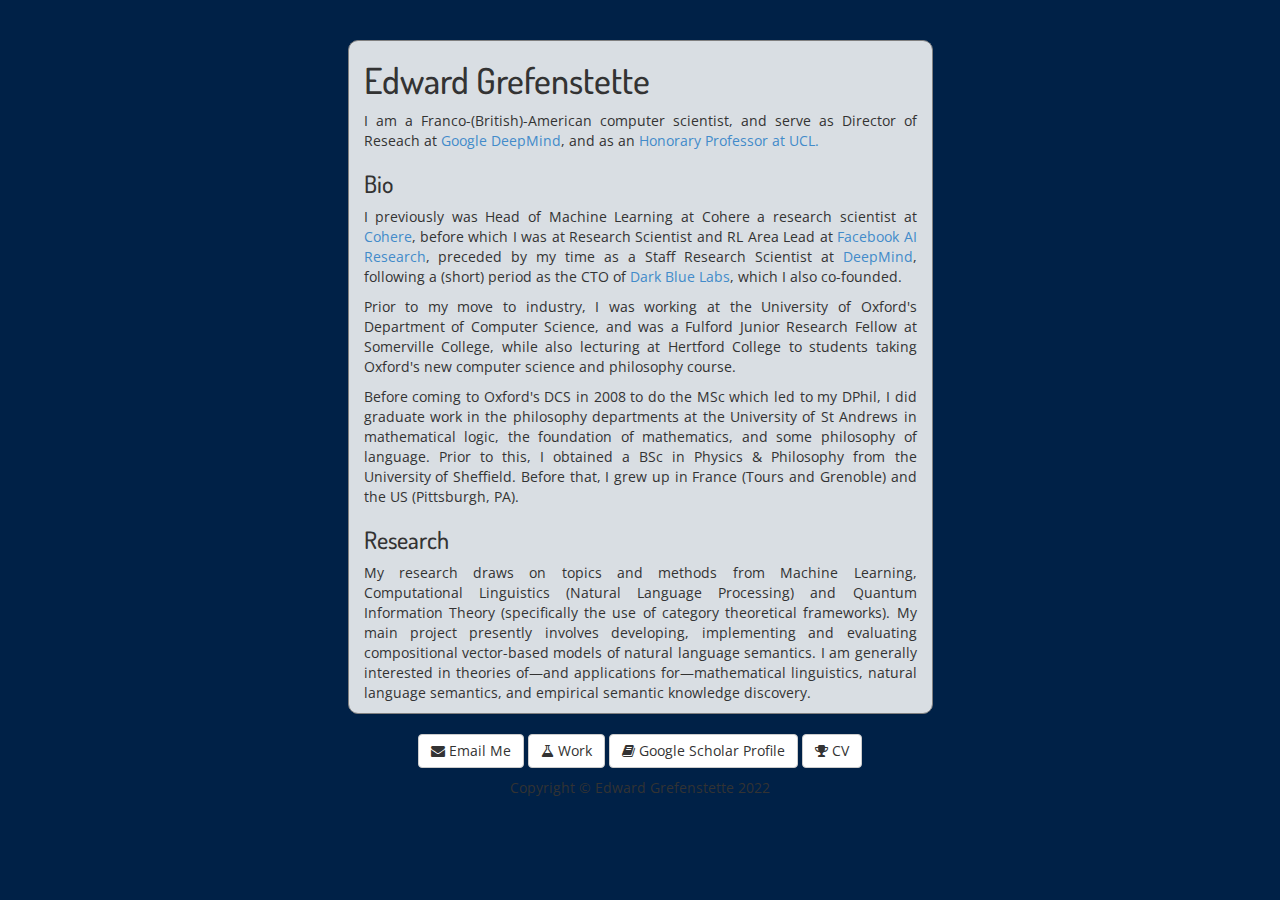
<file: index.html>
<!DOCTYPE html>
<html lang="en">
  <head>
    <meta charset="utf-8">
    <meta http-equiv="X-UA-Compatible" content="IE=edge">
    <meta name="viewport" content="width=device-width, initial-scale=1">
    <meta name="description" content="Edward Grefenstette is a Franco-American computer scientist, and works as Director of Research at Google DeepMind, and as an Honorary Professor at UCL. Before that, he was a Staff Research Scientist at Deepmind, then RL Area Lead at Facebook AI Research, then Head of Machine Learning at Cohere. These industry roles were following a stint as the Co-Founder and CTO of Dark Blue Labs Ltd., prior to which he was working at the University of Oxford's Department of Computer Science. He was a Fulford Junior Research Fellow at Somerville College, and is also lectured at Hertford College to students taking Oxford's new computer science and philosophy course.">
    <title>Edward Grefenstette</title>

    <!-- Bootstrap -->
    <link href="css/bootstrap.min.css" rel="stylesheet">
    <link href='http://fonts.googleapis.com/css?family=Dosis|Open+Sans' rel='stylesheet' type='text/css'>

    <!-- HTML5 Shim and Respond.js IE8 support of HTML5 elements and media queries -->
    <!-- WARNING: Respond.js doesn't work if you view the page via file:// -->
    <!--[if lt IE 9]>
      <script src="https://oss.maxcdn.com/libs/html5shiv/3.7.0/html5shiv.js"></script>
      <script src="https://oss.maxcdn.com/libs/respond.js/1.4.2/respond.min.js"></script>
    <![endif]-->

    <link href="css/font-awesome.min.css" rel="stylesheet">
    <link href="css/index.css" rel="stylesheet">
  </head>
  <body>

    <div class="container">
      <!-- <div class="row">
        <div class="col-md-6 col-md-offset-3 panel panel-default" id="news">
          <h3><a href="news.html">News</a></h3>
          <ul>
            <li><b>3 Dec 15:</b> The poster for our NIPS paper <a href="http://arxiv.org/abs/1506.02516" target="_blank">Learning to Transduce with Unbounded Memory</a> will be presented during <a href="https://nips.cc/Conferences/2015/Schedule#maincard_5620" target="_blank">Monday December 7th's 7pm&ndash;12am NIPS session as Poster 16</a>.</li>
            <li><b>3 Dec 15:</b> The poster for our NIPS paper <a href="http://arxiv.org/abs/1506.03340" target="_blank">Teaching Machines to Read and Comprehend</a> will be presented during <a href="https://nips.cc/Conferences/2015/Schedule#maincard_5605" target="_blank">Thursday December 10th's 11am&ndash;3pm NIPS session as Poster 1</a>.</li>
            <li><b>27 Nov 15:</b> Our proposal for the <a href="https://sites.google.com/site/repl4nlp2016/" target="_blank">1st Workshop on Representation Learning for NLP</a> has been accepted at <a href="http://acl2016.org/" target="_blank">ACL 2016</a>.</li>
            <li><b>26 Nov 15:</b> <a href="docs/HowMuchLinguistics2015.pdf" target="_blank">The slides for my talk on <i>How much linguistics is needed for NLP?</i></a> are now online.</li>
          </ul>
        </div>
      </div> -->
      <div class="row">
        <div class="col-md-6 col-md-offset-3 panel panel-default">
          <h1>Edward Grefenstette</h1>

          <p>I am a Franco-(British)-American computer scientist, and serve as Director of Reseach at <a href="https://www.deepmind.com/" target="_blank">Google DeepMind</a>, and as an <a href="http://www0.cs.ucl.ac.uk/people/E.Grefenstette.html" target="_blank">Honorary Professor at UCL.</a></p>

          <h3>Bio</h3>
          <p>I previously was Head of Machine Learning at Cohere a research scientist at <a href="https://www.cohere.com/" target="_blank">Cohere</a>, before which I was at Research Scientist and RL Area Lead at <a href="https://research.fb.com/category/facebook-ai-research/" target="_blank">Facebook AI Research</a>, preceded by my time as a Staff Research Scientist at <a href="http://www.deepmind.com" target="_blank">DeepMind</a>, following a (short) period as the CTO of <a href="http://www.darkbluelabs.com" target="_blank">Dark Blue Labs</a>, which I also co-founded.
          </p>

          <p>Prior to my move to industry, I was working at the University of Oxford's Department of Computer Science, and was a Fulford Junior Research Fellow at Somerville College, while also lecturing at Hertford College to students taking Oxford's new computer science and philosophy course.</p>

          <p>Before coming to Oxford's DCS in 2008 to do the MSc which led to my DPhil, I did graduate work in the philosophy departments at the University of St Andrews in mathematical logic, the foundation of mathematics, and some philosophy of language. Prior to this, I obtained a BSc in Physics &amp; Philosophy from the University of Sheffield. Before that, I grew up in France (Tours and Grenoble) and the US (Pittsburgh, PA).</p>

          <h3> Research</h3>
          <p>My research draws on topics and methods from Machine Learning, Computational Linguistics (Natural Language Processing) and Quantum Information Theory (specifically the use of category theoretical frameworks). My main project presently involves developing, implementing and evaluating compositional vector-based models of natural language semantics. I am generally interested in theories of&mdash;and applications for&mdash;mathematical linguistics, natural language semantics, and empirical semantic knowledge discovery.</p>
        </div>
      </div>
      <div class="row">
        <div class="col-md-6 col-md-offset-3" style="text-align: center">
          <a href="mailto:edward@egrefen.com" type="button" class="btn btn-default"><i class="fa fa-envelope"></i> Email Me</a>
          <a href="https://www.deepmind.com/" target="_blank" type="button" class="btn btn-default"><i class="fa fa-flask"></i> Work</a>
          <a href="http://scholar.google.com/citations?user=ezllEwMAAAAJ&hl=en&oi=ao" target="_blank" type="button" class="btn btn-default"><i class="fa fa-book"></i> Google Scholar Profile</a>
          <a href="docs/CV.pdf" target="_blank" type="button" class="btn btn-default"><i class="fa fa-trophy"></i> CV</a>
        </div>
      </div>

      <div class="row" style="padding-top: 10px">
        <div class="col-md-4 col-md-offset-4" style="text-align: center">
          <footer>
          <p class="footer">Copyright &copy; Edward Grefenstette 2022</p>
          </footer>
        </div>
      </div>

    </div>
    <!-- jQuery (necessary for Bootstrap's JavaScript plugins) -->
    <script src="https://ajax.googleapis.com/ajax/libs/jquery/1.11.0/jquery.min.js"></script>
    <!-- Include all compiled plugins (below), or include individual files as needed -->
    <script src="js/bootstrap.min.js"></script>
    <script>
      (function(i,s,o,g,r,a,m){i['GoogleAnalyticsObject']=r;i[r]=i[r]||function(){
      (i[r].q=i[r].q||[]).push(arguments)},i[r].l=1*new Date();a=s.createElement(o),
      m=s.getElementsByTagName(o)[0];a.async=1;a.src=g;m.parentNode.insertBefore(a,m)
      })(window,document,'script','//www.google-analytics.com/analytics.js','ga');
      ga('create', 'UA-2756136-3', 'egrefen.com');
      ga('send', 'pageview');
    </script>
  </body>
</html>
</file>
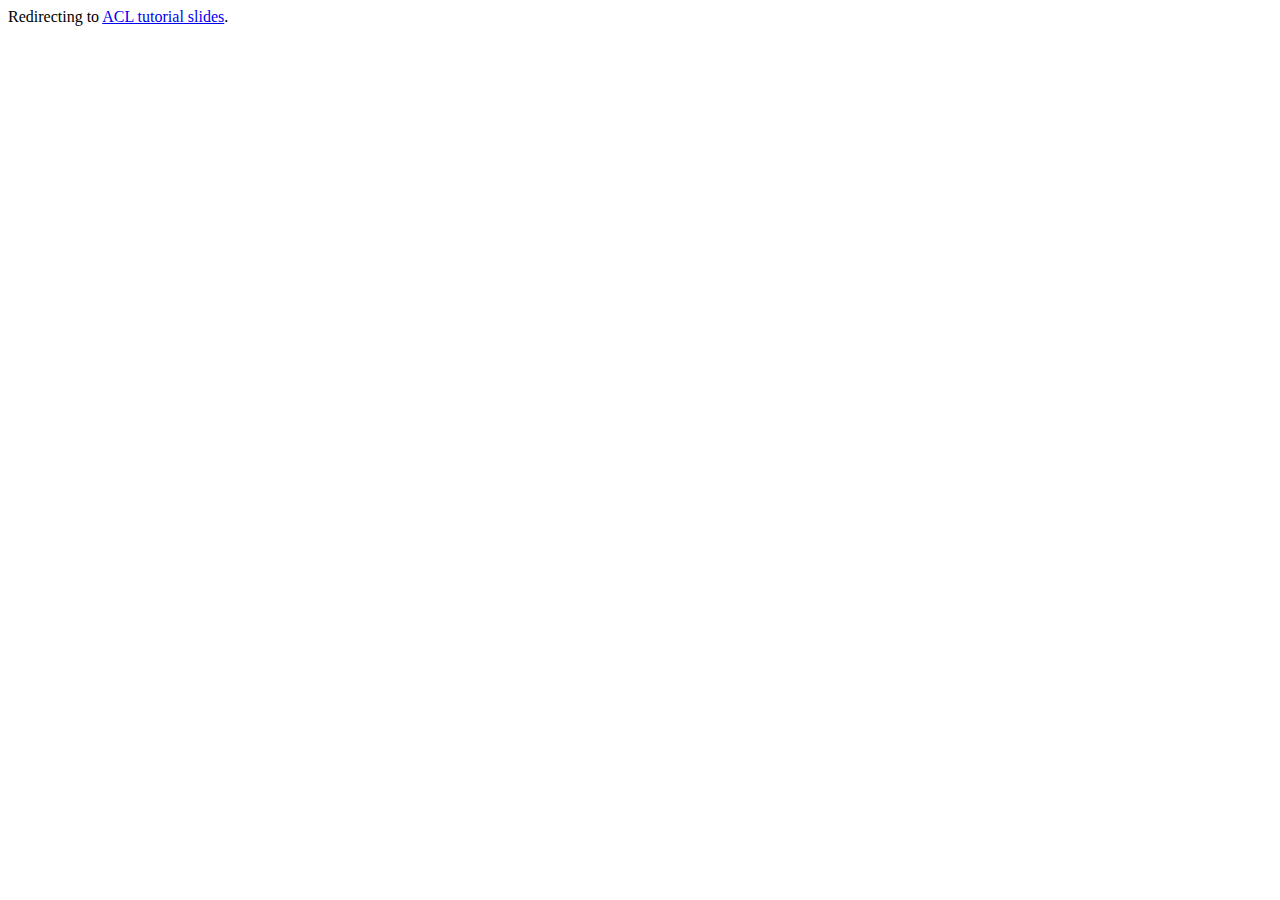
<file: ACL2014VectorTutorial.html>
<html>
<head>
	<title>ACL 2014 Tutorial: New Directions in Vector Space Models of Meaning</title>
	<meta http-equiv="refresh" content="0; ./docs/acl2014vectortutorial.pdf" />
</head>
<body>
Redirecting to <a href="./docs/acl2014vectortutorial.pdf">ACL tutorial slides</a>.
</body>
</html>
</file>
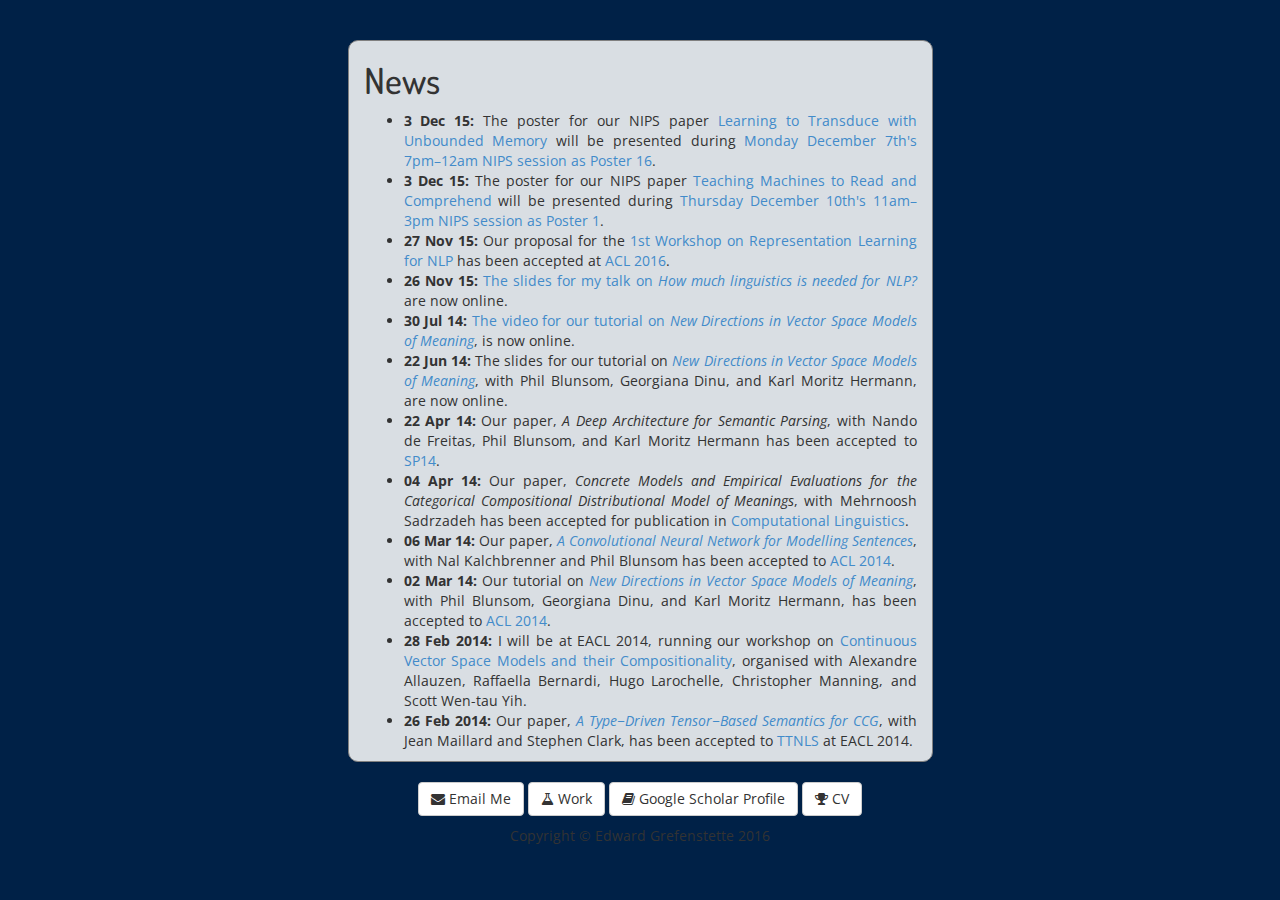
<file: news.html>
<!DOCTYPE html>
<html lang="en">
  <head>
    <meta charset="utf-8">
    <meta http-equiv="X-UA-Compatible" content="IE=edge">
    <meta name="viewport" content="width=device-width, initial-scale=1">
    <title>News</title>

    <!-- Bootstrap -->
    <link href="css/bootstrap.min.css" rel="stylesheet">
    <link href='http://fonts.googleapis.com/css?family=Dosis|Open+Sans' rel='stylesheet' type='text/css'>

    <!-- HTML5 Shim and Respond.js IE8 support of HTML5 elements and media queries -->
    <!-- WARNING: Respond.js doesn't work if you view the page via file:// -->
    <!--[if lt IE 9]>
      <script src="https://oss.maxcdn.com/libs/html5shiv/3.7.0/html5shiv.js"></script>
      <script src="https://oss.maxcdn.com/libs/respond.js/1.4.2/respond.min.js"></script>
    <![endif]-->

    <link href="css/font-awesome.min.css" rel="stylesheet">
    <link href="css/index.css" rel="stylesheet">
  </head>
  <body>

    <div class="container">
      <div class="row">
        <div class="col-md-6 col-md-offset-3 panel panel-default">
          <h1>News</h1>

          <ul>
            <li><b>3 Dec 15:</b> The poster for our NIPS paper <a href="http://arxiv.org/abs/1506.02516" target="_blank">Learning to Transduce with Unbounded Memory</a> will be presented during <a href="https://nips.cc/Conferences/2015/Schedule#maincard_5620" target="_blank">Monday December 7th's 7pm&ndash;12am NIPS session as Poster 16</a>.</li>
            <li><b>3 Dec 15:</b> The poster for our NIPS paper <a href="http://arxiv.org/abs/1506.03340" target="_blank">Teaching Machines to Read and Comprehend</a> will be presented during <a href="https://nips.cc/Conferences/2015/Schedule#maincard_5605" target="_blank">Thursday December 10th's 11am&ndash;3pm NIPS session as Poster 1</a>.</li>
            <li><b>27 Nov 15:</b> Our proposal for the <a href="https://sites.google.com/site/repl4nlp2016/" target="_blank">1st Workshop on Representation Learning for NLP</a> has been accepted at <a href="http://acl2016.org/" target="_blank">ACL 2016</a>.</li>
            <li><b>26 Nov 15:</b> <a href="docs/HowMuchLinguistics2015.pdf" target="_blank">The slides for my talk on <i>How much linguistics is needed for NLP?</i></a> are now online.</li>
            <li><b>30 Jul 14:</b> <a href="http://youtu.be/_ASOqXiWBVo" target="_blank">The video for our tutorial on <i>New Directions in Vector Space Models of Meaning</i></a>, is now online.</li>
            <li><b>22 Jun 14:</b> The slides for our tutorial on <i><a href="http://www.cs.ox.ac.uk/files/6605/aclVectorTutorial.pdf" target="_blank">New Directions in Vector Space Models of Meaning</a></i>, with Phil Blunsom, Georgiana Dinu, and Karl Moritz Hermann, are now online.</li>
            <li><b>22 Apr 14:</b> Our paper, <i>A Deep Architecture for Semantic Parsing</i>, with Nando de Freitas, Phil Blunsom, and Karl Moritz Hermann has been accepted to <a href="http://sp14.ws/" target="_blank">SP14</a>.</li>
            <li><b>04 Apr 14:</b> Our paper, <i>Concrete Models and Empirical Evaluations for the Categorical Compositional Distributional Model of Meanings</i>, with Mehrnoosh Sadrzadeh has been accepted for publication in <a href="http://www.mitpressjournals.org/loi/coli" target="_blank">Computational Linguistics</a>.</li>
            <li><b>06 Mar 14:</b> Our paper, <i><a href="http://goo.gl/EsQCuC" target="_blank">A Convolutional Neural Network for Modelling Sentences</a></i>, with Nal Kalchbrenner and Phil Blunsom has been accepted to <a href="http://www.cs.jhu.edu/ACL2014/" target="_blank">ACL 2014</a>.</li>
            <li><b>02 Mar 14:</b> Our tutorial on <i><a href="http://www.cs.ox.ac.uk/files/6605/aclVectorTutorial.pdf" target="_blank">New Directions in Vector Space Models of Meaning</a></i>, with Phil Blunsom, Georgiana Dinu, and Karl Moritz Hermann, has been accepted to <a href="http://www.cs.jhu.edu/ACL2014/" target="_blank">ACL 2014</a>.</li>
            <li><b>28 Feb 2014:</b> I will be at EACL 2014, running our workshop on <a href="https://sites.google.com/site/cvscworkshop2014/" target="_blank">Continuous Vector Space Models and their Compositionality</a>, organised with Alexandre Allauzen, Raffaella Bernardi, Hugo Larochelle, Christopher Manning, and Scott Wen-tau Yih.</li>
            <li><b>26 Feb 2014:</b> Our paper, <i><a href="http://goo.gl/JTEKLR" target="_blank">A Type−Driven Tensor−Based Semantics for CCG</a></i>, with Jean Maillard and Stephen Clark, has been accepted to <a href="http://clt.gu.se/event/2014-04-27/type-theory-workshop-eacl-2014" target="_blank">TTNLS</a> at EACL 2014.</li>
          </ul>
        </div>
      </div>
      <div class="row">
        <div class="col-md-6 col-md-offset-3" style="text-align: center">
          <a href="mailto:edward@egrefen.com" type="button" class="btn btn-default"><i class="fa fa-envelope"></i> Email Me</a>
          <a href="http://www.cs.ox.ac.uk/people/edward.grefenstette/" target="_blank" type="button" class="btn btn-default"><i class="fa fa-flask"></i> Work</a>
          <a href="http://scholar.google.com/citations?user=ezllEwMAAAAJ&hl=en&oi=ao" target="_blank" type="button" class="btn btn-default"><i class="fa fa-book"></i> Google Scholar Profile</a>
          <a href="docs/CV.pdf" target="_blank" type="button" class="btn btn-default"><i class="fa fa-trophy"></i> CV</a>
        </div>
      </div>

      <div class="row" style="padding-top: 10px">
        <div class="col-md-4 col-md-offset-4" style="text-align: center">
          <footer>
          <p class="footer">Copyright &copy; Edward Grefenstette 2016</p>
          </footer>
        </div>
      </div>

    </div>
    <!-- jQuery (necessary for Bootstrap's JavaScript plugins) -->
    <script src="https://ajax.googleapis.com/ajax/libs/jquery/1.11.0/jquery.min.js"></script>
    <!-- Include all compiled plugins (below), or include individual files as needed -->
    <script src="js/bootstrap.min.js"></script>
    <script>
      (function(i,s,o,g,r,a,m){i['GoogleAnalyticsObject']=r;i[r]=i[r]||function(){
      (i[r].q=i[r].q||[]).push(arguments)},i[r].l=1*new Date();a=s.createElement(o),
      m=s.getElementsByTagName(o)[0];a.async=1;a.src=g;m.parentNode.insertBefore(a,m)
      })(window,document,'script','//www.google-analytics.com/analytics.js','ga');
      ga('create', 'UA-2756136-3', 'egrefen.com');
      ga('send', 'pageview');
    </script>
  </body>
</html>
</file>
<file: css/index.css>
html {
    background-color: #002147;
/*    background: url('../docs/background.png') no-repeat center center fixed; */
    -webkit-background-size: cover;
    -moz-background-size: cover;
    -o-background-size: cover;
    background-size: cover;
}

body {
	padding-top: 40px;
    font-family: 'Open Sans', sans-serif;
  	text-align: justify;
  	background: transparent;
 }


h1 {
	font-family: 'Dosis', sans-serif;
}

h2 {
  font-family: 'Dosis', sans-serif;
}

h3 {
  font-family: 'Dosis', sans-serif;
}

h4 {
  font-family: 'Dosis', sans-serif;
}

.panel-default {
	border-radius: 10px;
	border: 1px solid gray;
	background-color: rgba(255, 255, 255, 0.85);
}

.panel-heading {
	font-weight: bold;
}

#news ul {
  font-size: 12px;
}
</file>
